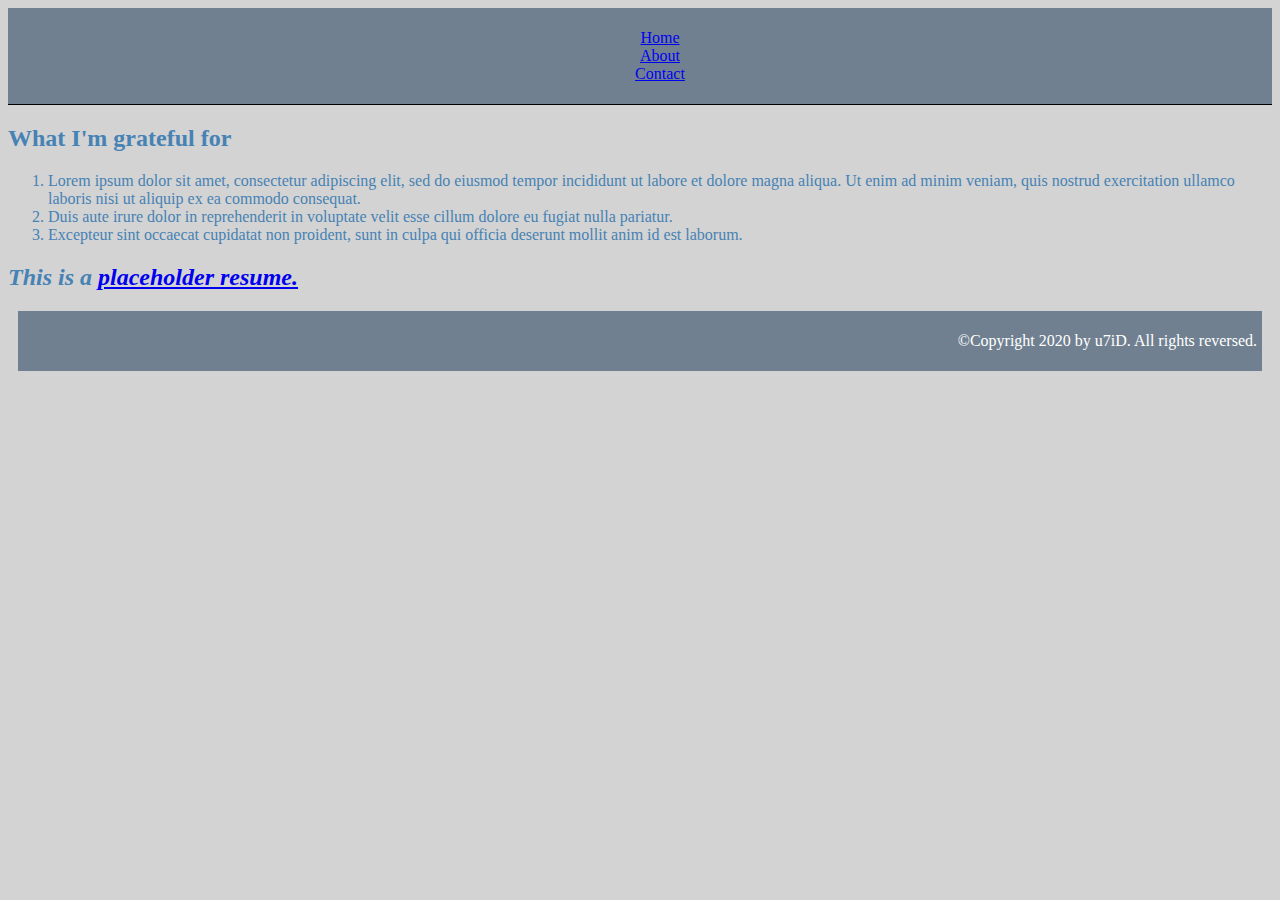
<file: about.html>
<html>
  <header>
    <title>About</title>
    <link rel="stylesheet" href="styles.css" />
  </header>
  <body>
    <nav class="crumbs">
      <ul>
        <li><a href="index.html">Home</a></li>
        <li><a href="about.html">About</a></li>
        <li><a href="index.html#contact-info">Contact</a></li>
      </ul>
    </nav>
    <main>
      <div class="about-me">
        <h2>What I'm grateful for</h2>
        <ol>
          <li>
            Lorem ipsum dolor sit amet, consectetur adipiscing elit, sed do
            eiusmod tempor incididunt ut labore et dolore magna aliqua. Ut enim
            ad minim veniam, quis nostrud exercitation ullamco laboris nisi ut
            aliquip ex ea commodo consequat.
          </li>
          <li>
            Duis aute irure dolor in reprehenderit in voluptate velit esse
            cillum dolore eu fugiat nulla pariatur.
          </li>
          <li>
            Excepteur sint occaecat cupidatat non proident, sunt in culpa qui
            officia deserunt mollit anim id est laborum.
          </li>
        </ol>
        <h2 class="resume-p">
          This is a <a href="sampleResume.pdf">placeholder resume.</a>
        </h2>
      </div>
    </main>
    <footer>
      <p>©Copyright 2020 by u7iD. All rights reversed.</p>
    </footer>
  </body>
</html>
</file>
<file: styles.css>
* {
  box-sizing: border-box;
}

body {
  background-color: rgb(211, 211, 211);
}

.crumbs {
  border-bottom: 1px solid black;
  padding: 5px;
  background-color: slategray;
}

.crumbs ul {
  text-align: center;
  list-style: none;
}

main {
  color: steelblue;
}

#contact-info {
  font-style: italic;
  font-weight: bold;
}

.resume-p {
  font-style: italic;
  font-weight: bold;
}

footer {
  background-color: slategray;
  color: white;
  clear: both;
  padding: 5px;
  margin: 10px;
  text-align: right;
}
</file>
